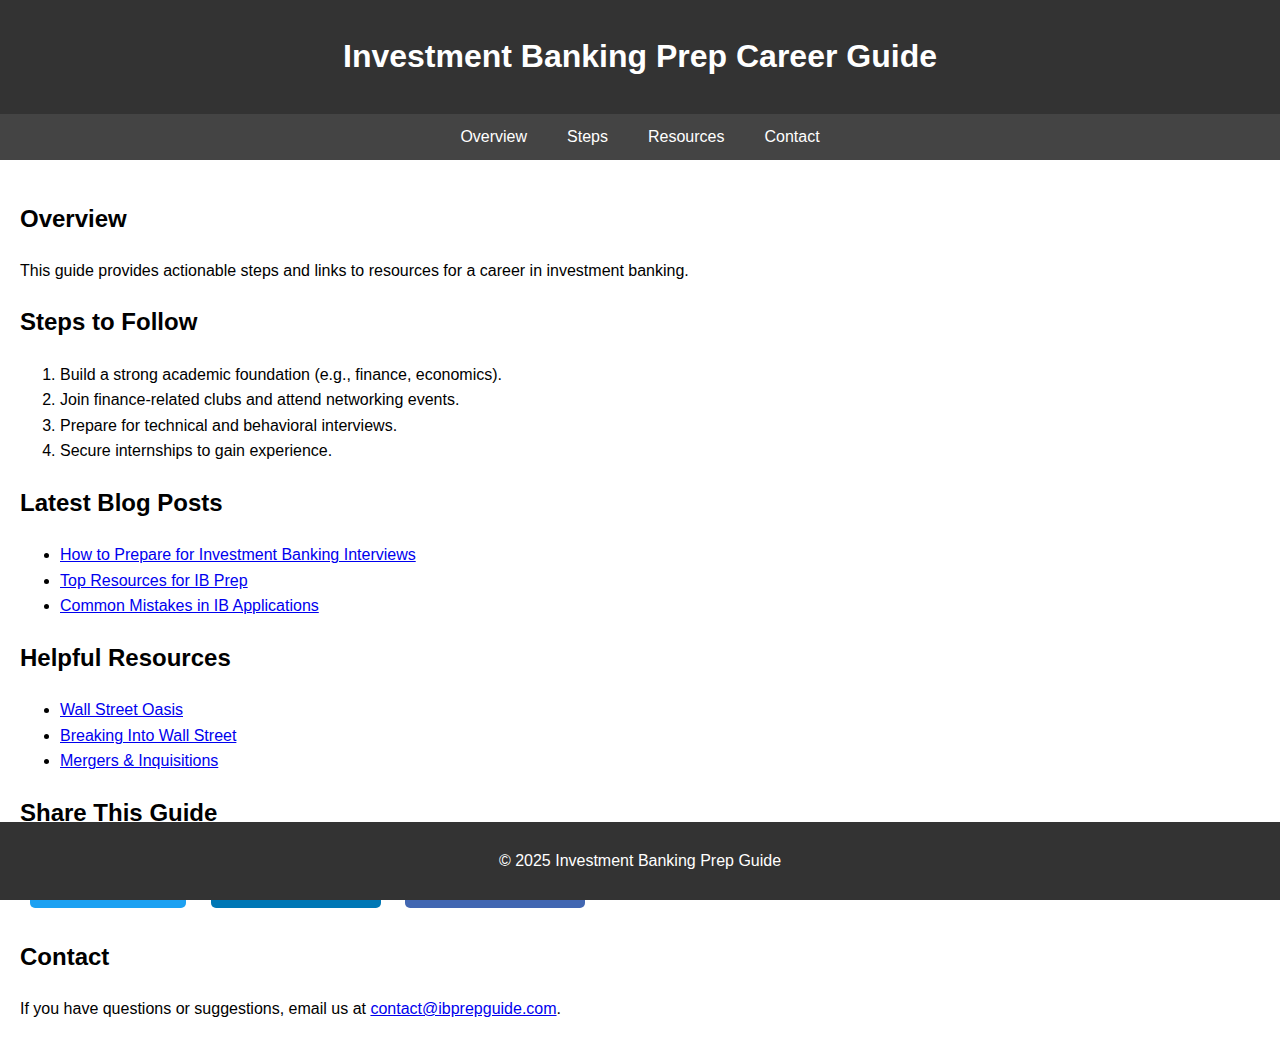
<file: index.html>
<!DOCTYPE html>
<html lang="en">
<head>
    
    <script async src="https://pagead2.googlesyndication.com/pagead/js/adsbygoogle.js?client=ca-pub-6101964364485553"
     crossorigin="anonymous"></script>
    <meta charset="UTF-8">
    <meta name="description" content="Step-by-step guide for preparing for an investment banking career. Includes links to top resources and actionable advice.">
    <meta name="keywords" content="investment banking, career guide, IB prep, resources, finance">
    <meta name="author" content="FinancePrepLion">

    <meta name="viewport" content="width=device-width, initial-scale=1.0">
    <title>Investment Banking Prep Guide</title>
    <link rel="stylesheet" href="style.css">
</head>
<body>
    <header>
        <h1>Investment Banking Prep Career Guide</h1>
    </header>
    <nav>
        <ul>
            <li><a href="#overview">Overview</a></li>
            <li><a href="#steps">Steps</a></li>
            <li><a href="#resources">Resources</a></li>
            <li><a href="#contact">Contact</a></li>
        </ul>
    </nav>
    <main>
        <section id="overview">
            <h2>Overview</h2>
            <p>This guide provides actionable steps and links to resources for a career in investment banking.</p>
        </section>
        <section id="steps">
            <h2>Steps to Follow</h2>
            <ol>
                <li>Build a strong academic foundation (e.g., finance, economics).</li>
                <li>Join finance-related clubs and attend networking events.</li>
                <li>Prepare for technical and behavioral interviews.</li>
                <li>Secure internships to gain experience.</li>
            </ol>
        </section>
        <section id="blog">
            <h2>Latest Blog Posts</h2>
            <ul>
                <li><a href="blog/post1.html">How to Prepare for Investment Banking Interviews</a></li>
                <li><a href="blog/post2.html">Top Resources for IB Prep</a></li>
                <li><a href="blog/post3.html">Common Mistakes in IB Applications</a></li>
            </ul>
        </section>
        <section id="resources">
            <h2>Helpful Resources</h2>
            <ul>
                <li><a href="https://www.wallstreetoasis.com" target="_blank">Wall Street Oasis</a></li>
                <li><a href="https://breakingintowallstreet.com" target="_blank">Breaking Into Wall Street</a></li>
                <li><a href="https://www.mergersandinquisitions.com" target="_blank">Mergers & Inquisitions</a></li>
            </ul>
        </section>
        <section id="share">
            <h2>Share This Guide</h2>
            <div class="social-buttons">
                <!-- Twitter -->
                <a href="https://twitter.com/intent/tweet?url=https://yourwebsite.github.io&text=Check%20out%20this%20Investment%20Banking%20Prep%20Guide!"
                   target="_blank" class="twitter-share">
                    Share on Twitter
                </a>
                
                <!-- LinkedIn -->
                <a href="https://www.linkedin.com/sharing/share-offsite/?url=https://yourwebsite.github.io"
                   target="_blank" class="linkedin-share">
                    Share on LinkedIn
                </a>
                
                <!-- Facebook -->
                <a href="https://www.facebook.com/sharer/sharer.php?u=https://yourwebsite.github.io"
                   target="_blank" class="facebook-share">
                    Share on Facebook
                </a>
            </div>
        </section>
        
        <section id="contact">
            <h2>Contact</h2>
            <p>If you have questions or suggestions, email us at <a href="mailto:contact@ibprepguide.com">contact@ibprepguide.com</a>.</p>
        </section>
    </main>
    <footer>
        <p>&copy; 2025 Investment Banking Prep Guide</p>
    </footer>
    <script src="script.js"></script>
</body>
</html>
</file>
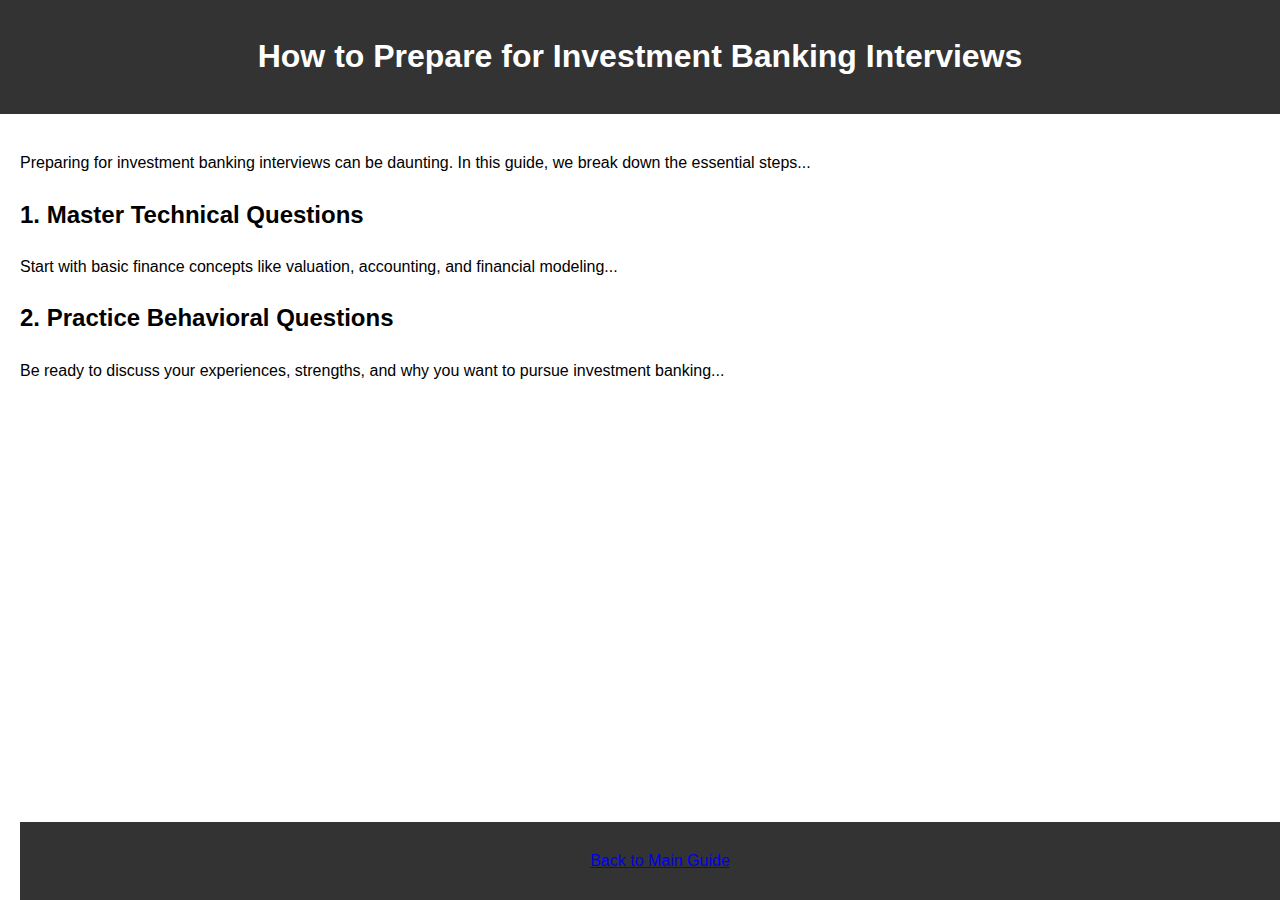
<file: blog/post1.html>
<!DOCTYPE html>
<html lang="en">
<head>
    <meta charset="UTF-8">
    <meta name="viewport" content="width=device-width, initial-scale=1.0">
    <meta name="description" content="Learn how to prepare for investment banking interviews with this step-by-step guide.">
    <title>How to Prepare for Investment Banking Interviews</title>
    <link rel="stylesheet" href="../style.css">
</head>
<body>
    <header>
        <h1>How to Prepare for Investment Banking Interviews</h1>
    </header>
    <main>
        <p>Preparing for investment banking interviews can be daunting. In this guide, we break down the essential steps...</p>
        <h2>1. Master Technical Questions</h2>
        <p>Start with basic finance concepts like valuation, accounting, and financial modeling...</p>
        <h2>2. Practice Behavioral Questions</h2>
        <p>Be ready to discuss your experiences, strengths, and why you want to pursue investment banking...</p>
        <footer>
            <p><a href="../index.html">Back to Main Guide</a></p>
        </footer>
    </main>
</body>
</html>
</file>
<file: style.css>
body {
    font-family: Arial, sans-serif;
    margin: 0;
    padding: 0;
    line-height: 1.6;
}

header {
    background: #333;
    color: #fff;
    padding: 10px 0;
    text-align: center;
}

nav ul {
    background: #444;
    display: flex;
    justify-content: center;
    list-style: none;
    margin: 0;
    padding: 0;
}

nav ul li {
    margin: 0;
}

nav ul li a {
    color: #fff;
    display: block;
    padding: 10px 20px;
    text-decoration: none;
}

nav ul li a:hover {
    background: #555;
}

main {
    padding: 20px;
}

footer {
    background: #333;
    color: #fff;
    text-align: center;
    padding: 10px 0;
    position: absolute;
    bottom: 0;
    width: 100%;
}
.social-buttons a {
    display: inline-block;
    margin: 10px;
    padding: 10px 20px;
    text-decoration: none;
    color: white;
    border-radius: 5px;
    font-size: 16px;
    transition: background-color 0.3s;
}

.twitter-share {
    background-color: #1DA1F2;
}

.linkedin-share {
    background-color: #0077B5;
}

.facebook-share {
    background-color: #4267B2;
}

.social-buttons a:hover {
    opacity: 0.8;
}
</file>
